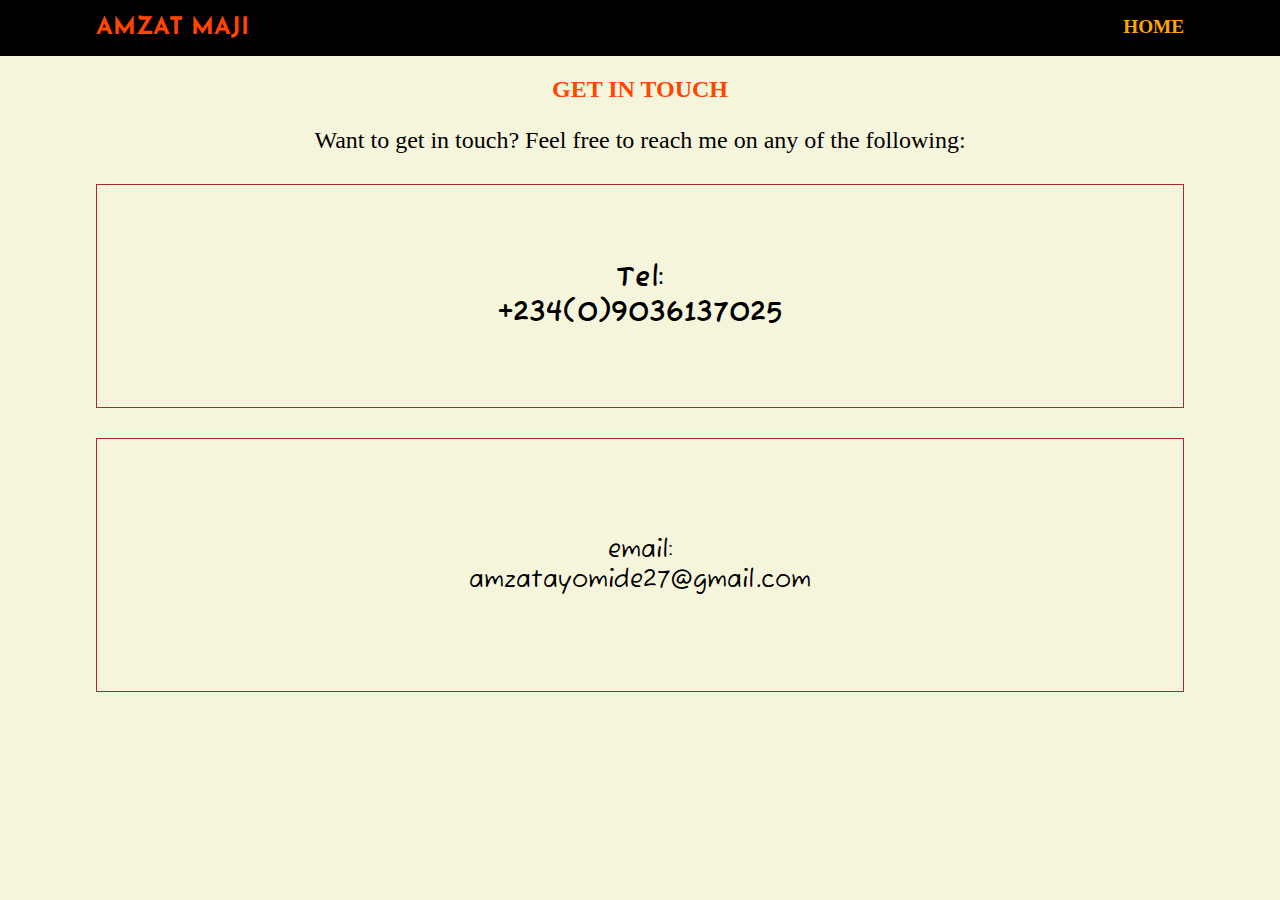
<file: contact.html>
<!DOCTYPE html>
<html lang="en">
  <head>
    <meta charset="UTF-8" />
    <meta http-equiv="X-UA-Compatible" content="IE=edge" />
    <meta name="viewport" content="width=device-width, initial-scale=1.0" />
    <title>Contact Amzat</title>
    <link rel="stylesheet" href="./contact.css" />
    <link
      href="https://fonts.googleapis.com/css2?family=Josefin+Sans&display=swap"
      rel="stylesheet"
    />
    <link
      href="https://fonts.googleapis.com/css2?family=Fuzzy+Bubbles:wght@400;700&display=swap"
      rel="stylesheet"
    />
    <script src="./script.js" async></script>
  </head>
  <body>
    <header id="top">
      <div class="header">
        <h1>AMZAT MAJI</h1>
        <nav>
          <ul class="nav_links">
            <li class="nav_item"><a href="./index.html">HOME</a></li>
          </ul>
        </nav>
      </div>
    </header>
    <main>
      <div class="main_text">
        <h2>Get in touch</h2>
        <p>
          Want to get in touch? Feel free to reach me on any of the following:
        </p>
      </div>
      <div class="tel">
        <h3>
          Tel: <br />
          +234(0)9036137025
        </h3>
      </div>
      <div class="email">email: <br> amzatayomide27@gmail.com</div>
    </main>
  </body>
</html>
</file>
<file: contact.css>
* {
    box-sizing: border-box;
}
body {
    background-color: beige;
    margin: 0;
    padding: 0;
}
header {
    background-color: black;
}
.header {
    max-width: 85%;
    margin: 0 auto;
    display: flex;
    justify-content: space-between;
}
main {
    max-width: 85%;
    margin: 0 auto;
}
h1, h2 {
    font-family: 'Josefin Sans', sans-serif;
    font-size: 1.5rem;
    color: orangered;
}
h2 {
    text-transform: uppercase;
    font-family: cursive;
    margin-bottom: 0;
}
a {
    text-decoration: none;
    color: orange;
    font-weight: 700;
    font-size: 1.2rem;
}
li {
    list-style: none;
}
.tel {
    border: 1px solid brown;
    margin: 30px auto;
    padding: 3rem 1.5rem;
    font-family: 'Fuzzy Bubbles', cursive;
}
.main_text p {
    font-size: 1.1rem;
}
.email {
    border: 1px solid brown;
    font-family: 'Fuzzy Bubbles', cursive;
    padding: 6rem 1.5rem;
}

@media only screen and (min-width: 550px) {
    .main_text {
        text-align: center;
    }
    .main_text p {
        font-family: cursive;
        font-size: 1.5rem;
    }
    .tel {
        text-align: center;
        font-size: 1.5rem;
    }
    .email {
        text-align: center;
        font-size: 1.5rem;
    }
}
</file>
